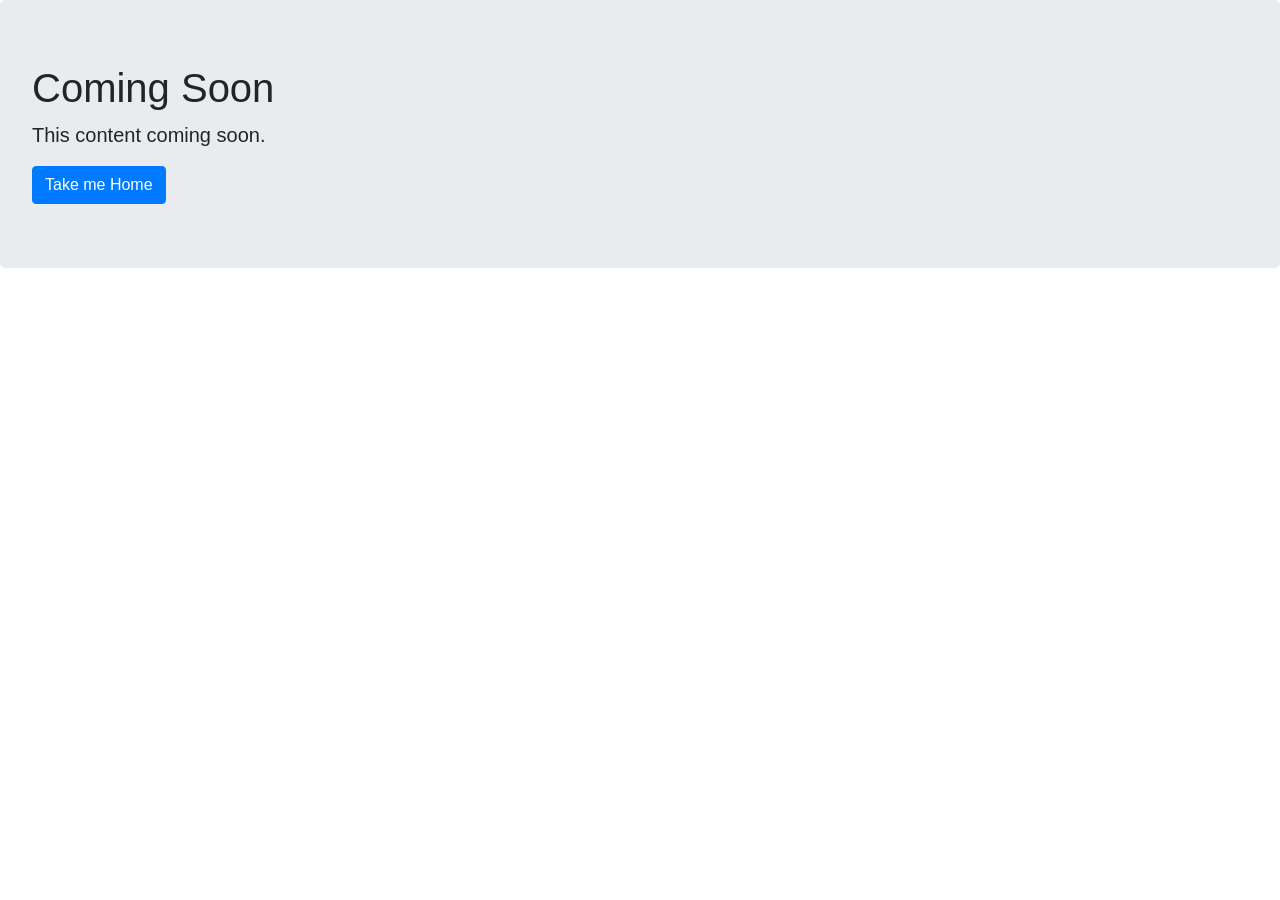
<file: field-agent/target/classes/templates/comingSoon.html>
<!DOCTYPE html>
<html lang="en" xmlns:th="http://www.w3.org/1999/xhtml">
<head>
    <meta charset="UTF-8">
    <meta name="viewport" content="width=device-width, initial-scale=1.0">
    <title>Coming Soon</title>
    <link rel="stylesheet" href="https://cdn.jsdelivr.net/npm/bootstrap@4.5.3/dist/css/bootstrap.min.css"
          integrity="sha384-TX8t27EcRE3e/ihU7zmQxVncDAy5uIKz4rEkgIXeMed4M0jlfIDPvg6uqKI2xXr2" crossorigin="anonymous">
    <link th:href="@{/resources/css/bootstrap.css}" rel="stylesheet">
</head>
<body>
<div class="jumbotron">
    <h1>Coming Soon</h1>
    <p class="lead">
        This content coming soon.
    </p>
    <a href="/" class="btn btn-primary">Take me Home</a>
</div>
</body>
</html>
</file>
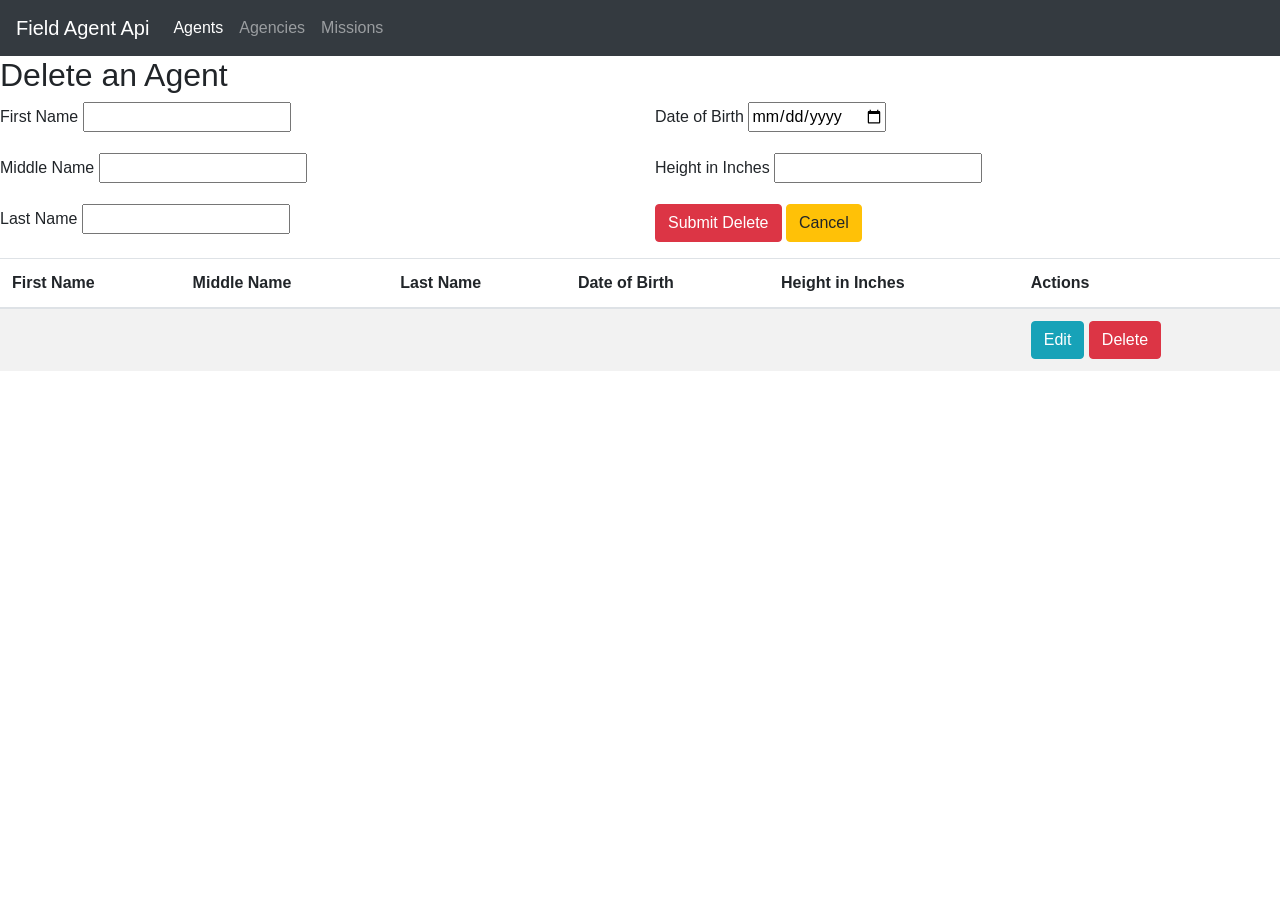
<file: field-agent/target/classes/templates/delete.html>
<!DOCTYPE html>
<html lang="en" xmlns:th="http://www.w3.org/1999/xhtml">
<head>
    <meta charset="UTF-8">
    <meta name="viewport" content="width=device-width, initial-scale=1.0">
    <title>Delete an Agent</title>
    <link rel="stylesheet" href="https://cdn.jsdelivr.net/npm/bootstrap@4.5.3/dist/css/bootstrap.min.css"
          integrity="sha384-TX8t27EcRE3e/ihU7zmQxVncDAy5uIKz4rEkgIXeMed4M0jlfIDPvg6uqKI2xXr2" crossorigin="anonymous">
</head>
<body>
    <nav class="navbar navbar-expand-lg navbar-dark bg-dark">
        <a class="navbar-brand" href="/">Field Agent Api</a>
        <button class="navbar-toggler" type="button" data-toggle="collapse" data-target="#navbarColor02" aria-controls="navbarColor02" aria-expanded="false" aria-label="Toggle navigation">
            <span class="navbar-toggler-icon"></span>
        </button>
        <div class="collapse navbar-collapse" id="navbarColor02">
            <ul class="navbar-nav mr-auto">
                <li class="nav-item active">
                    <a class="nav-link" href="/agent">Agents
                        <span class="sr-only">(current)</span>
                    </a>
                </li>
                <li class="nav-item">
                    <a class="nav-link" href="/agencies">Agencies</a>
                </li>
                <li class="nav-item">
                    <a class="nav-link" href="/missions">Missions</a>
                </li>
            </ul>
        </div>
    </nav>

    <form method="POST" th:object="${agent}">

        <h2>Delete an Agent</h2>

        <input type="hidden" th:field="*{agentId}">
        <div class="row">
            <div class="col">
                <div class="form-group">
                    <label For="firstName">First Name</label>
                    <input type="text" id="firstName" th:field="*{firstName}">
                </div>
                <div class="form-group">
                    <label For="middleName">Middle Name</label>
                    <input type="text" id="middleName" th:field="*{middleName}">
                </div>
                <div class="form-group">
                    <label For="lastName">Last Name</label>
                    <input type="text" id="lastName" th:field="*{lastName}">
                </div>
            </div>
            <div class="col">
                <div class="form-group">
                    <label For="dob">Date of Birth</label>
                    <input type="date" id="dob" th:field="*{dob}">
                </div>
                <div class="form-group">
                    <label For="heightInInches">Height in Inches</label>
                    <input type="number" id="heightInInches" th:field="*{heightInInches}">
                </div>
                <div class="form-group">
                    <button type="submit" class="btn btn-danger">
                        Submit Delete
                    </button>
                    <a href="/agent" type="cancel" class="btn btn-warning">
                        Cancel
                    </a>
                </div>
            </div>
        </div>
    </form>

    <table class="table table-striped table-hover">
        <thead>
        <tr>
            <th>First Name</th>
            <th>Middle Name</th>
            <th>Last Name</th>
            <th>Date of Birth</th>
            <th>Height in Inches</th>
            <th>Actions</th>
        </tr>
        </thead>
        <tbody>
        <tr th:each="agent : ${agents}">
            <td th:text="${agent.firstName}"></td>
            <td th:text="${agent.middleName}"></td>
            <td th:text="${agent.lastName}"></td>
            <td th:text="${agent.dob}"></td>
            <td th:text="${agent.heightInInches}"></td>
            <td>
                <a th:href="@{/agent/edit/{agentId}(agentId=${agent.agentId})}" class="btn btn-info">Edit</a>
                <a th:href="@{/agent/delete/{agentId}(agentId=${agent.agentId})}" class="btn btn-danger">Delete</a>
            </td>
        </tr>
        </tbody>
    </table>
</body>
</html>
</file>
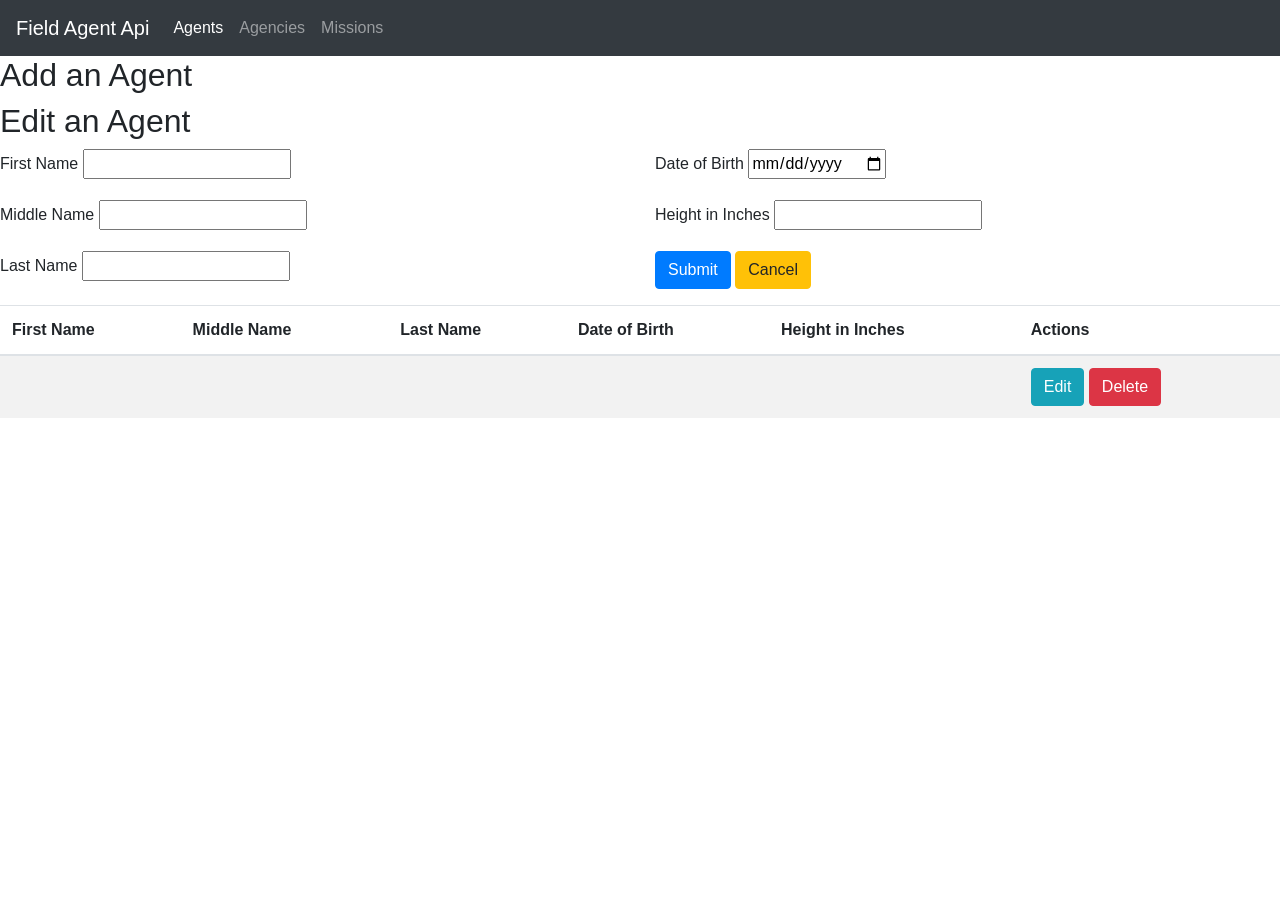
<file: field-agent/target/classes/templates/form.html>
<!DOCTYPE html>
<html lang="en" xmlns:th="http://www.w3.org/1999/xhtml">
<head>
    <meta charset="UTF-8">
    <meta name="viewport" content="width=device-width, initial-scale=1.0">
    <title>Form</title>
    <link rel="stylesheet" href="https://cdn.jsdelivr.net/npm/bootstrap@4.5.3/dist/css/bootstrap.min.css"
          integrity="sha384-TX8t27EcRE3e/ihU7zmQxVncDAy5uIKz4rEkgIXeMed4M0jlfIDPvg6uqKI2xXr2" crossorigin="anonymous">
</head>
<body>
    <nav class="navbar navbar-expand-lg navbar-dark bg-dark">
        <a class="navbar-brand" href="/">Field Agent Api</a>
        <button class="navbar-toggler" type="button" data-toggle="collapse" data-target="#navbarColor02" aria-controls="navbarColor02" aria-expanded="false" aria-label="Toggle navigation">
            <span class="navbar-toggler-icon"></span>
        </button>
        <div class="collapse navbar-collapse" id="navbarColor02">
            <ul class="navbar-nav mr-auto">
                <li class="nav-item active">
                    <a class="nav-link" href="/agent">Agents
                        <span class="sr-only">(current)</span>
                    </a>
                </li>
                <li class="nav-item">
                    <a class="nav-link" href="/agencies">Agencies</a>
                </li>
                <li class="nav-item">
                    <a class="nav-link" href="/missions">Missions</a>
                </li>
            </ul>
        </div>
    </nav>

    <form method="POST" th:object="${agent}">

        <h2 th:if="*{agentId <= 0}">Add an Agent</h2>
        <h2 th:if="*{agentId > 0}">Edit an Agent</h2>

        <input type="hidden" th:field="*{agentId}">
        <div class="row">
            <div class="col">
                <div class="form-group">
                    <label For="firstName">First Name</label>
                    <input type="text" id="firstName" th:field="*{firstName}">
                </div>
                <div class="form-group">
                    <label For="middleName">Middle Name</label>
                    <input type="text" id="middleName" th:field="*{middleName}">
                </div>
                <div class="form-group">
                    <label For="lastName">Last Name</label>
                    <input type="text" id="lastName" th:field="*{lastName}">
                </div>
            </div>
            <div class="col">
                <div class="form-group">
                    <label For="dob">Date of Birth</label>
                    <input type="date" id="dob" th:field="*{dob}">
                </div>
                <div class="form-group">
                    <label For="heightInInches">Height in Inches</label>
                    <input type="number" id="heightInInches" th:field="*{heightInInches}">
                </div>
                <div class="form-group">
                    <button type="submit" class="btn btn-primary">
                        Submit
                    </button>
                    <a href="/agent" type="cancel" class="btn btn-warning">
                        Cancel
                    </a>
                </div>
            </div>
        </div>
        <div th:errors="${agent.*}"></div>
    </form>

    <table class="table table-striped table-hover">
        <thead>
        <tr>
            <th>First Name</th>
            <th>Middle Name</th>
            <th>Last Name</th>
            <th>Date of Birth</th>
            <th>Height in Inches</th>
            <th>Actions</th>
        </tr>
        </thead>
        <tbody>
        <tr th:each="agent : ${agents}">
            <td th:text="${agent.firstName}"></td>
            <td th:text="${agent.middleName}"></td>
            <td th:text="${agent.lastName}"></td>
            <td th:text="${agent.dob}"></td>
            <td th:text="${agent.heightInInches}"></td>
            <td>
                <a th:href="@{/agent/edit/{agentId}(agentId=${agent.agentId})}" class="btn btn-info">Edit</a>
                <a th:href="@{/agent/delete/{agentId}(agentId=${agent.agentId})}" class="btn btn-danger">Delete</a>
            </td>
        </tr>
        </tbody>
    </table>
</body>
</html>
</file>
